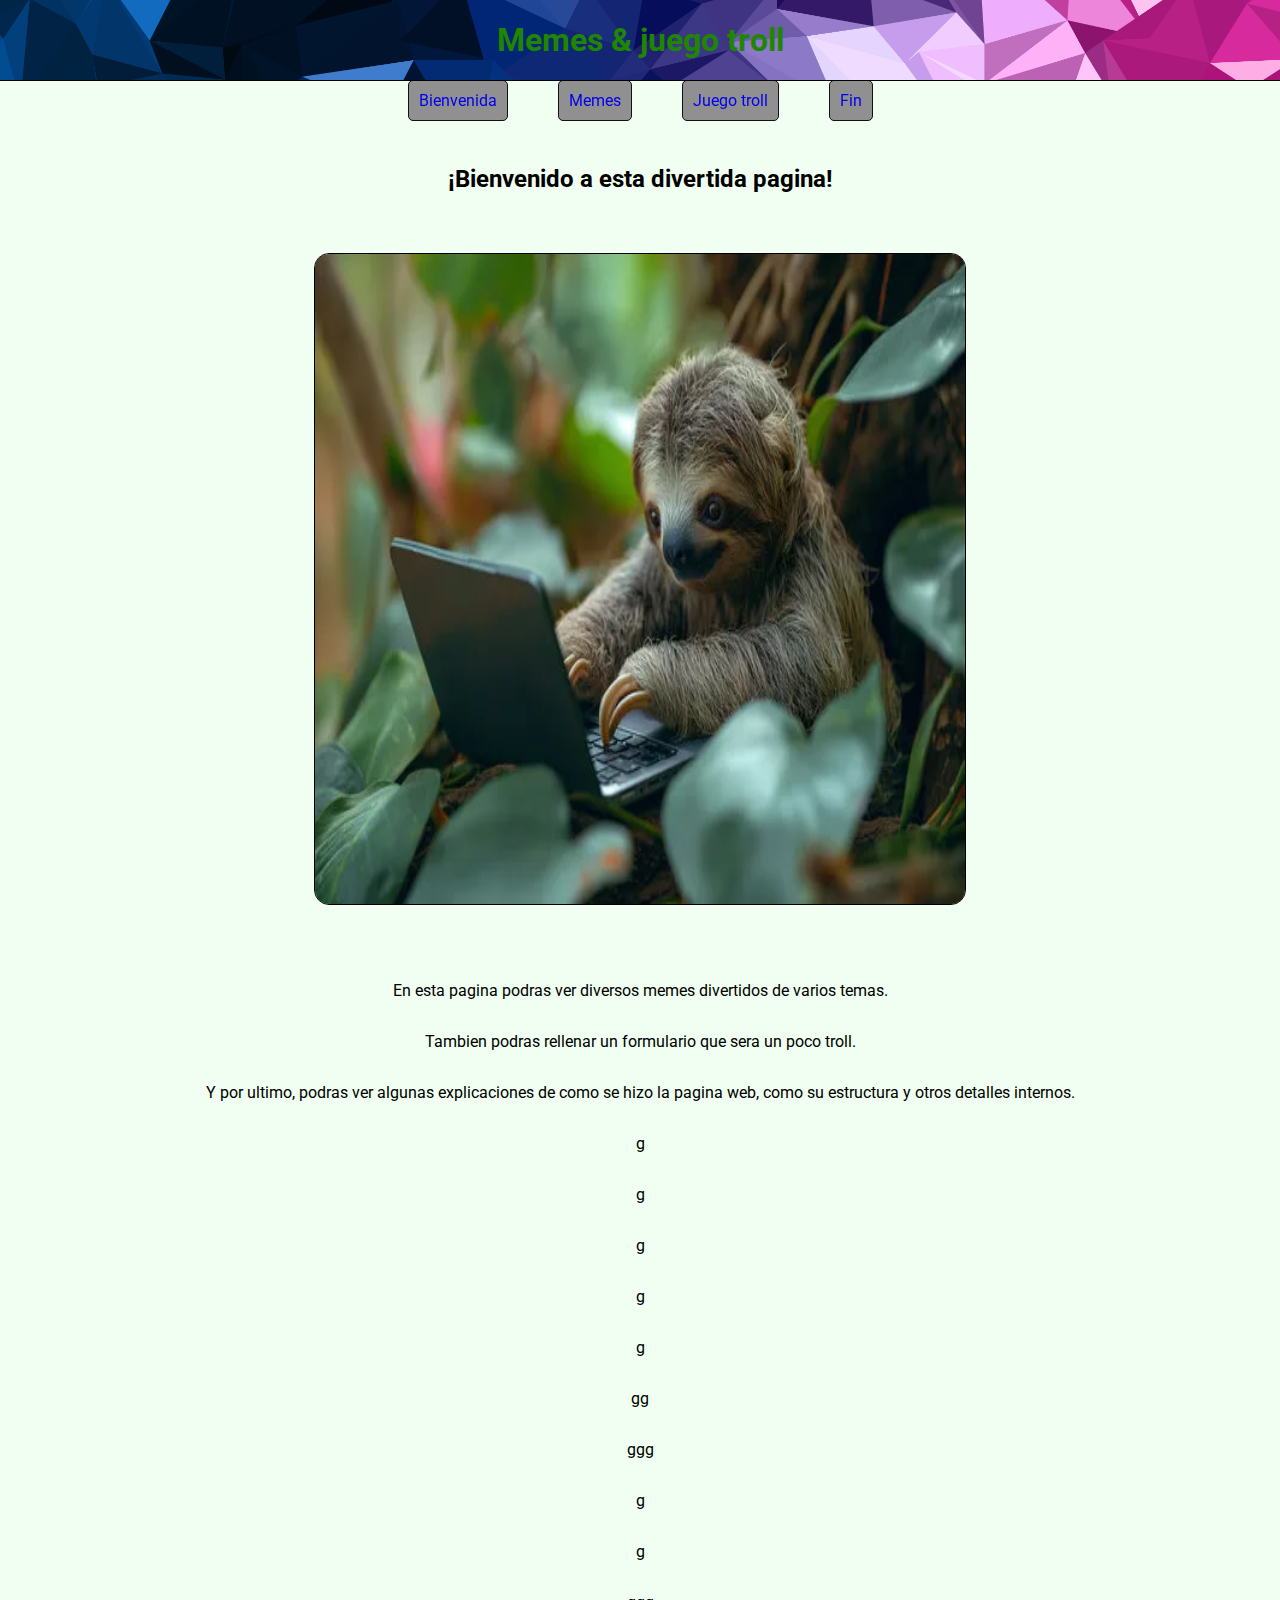
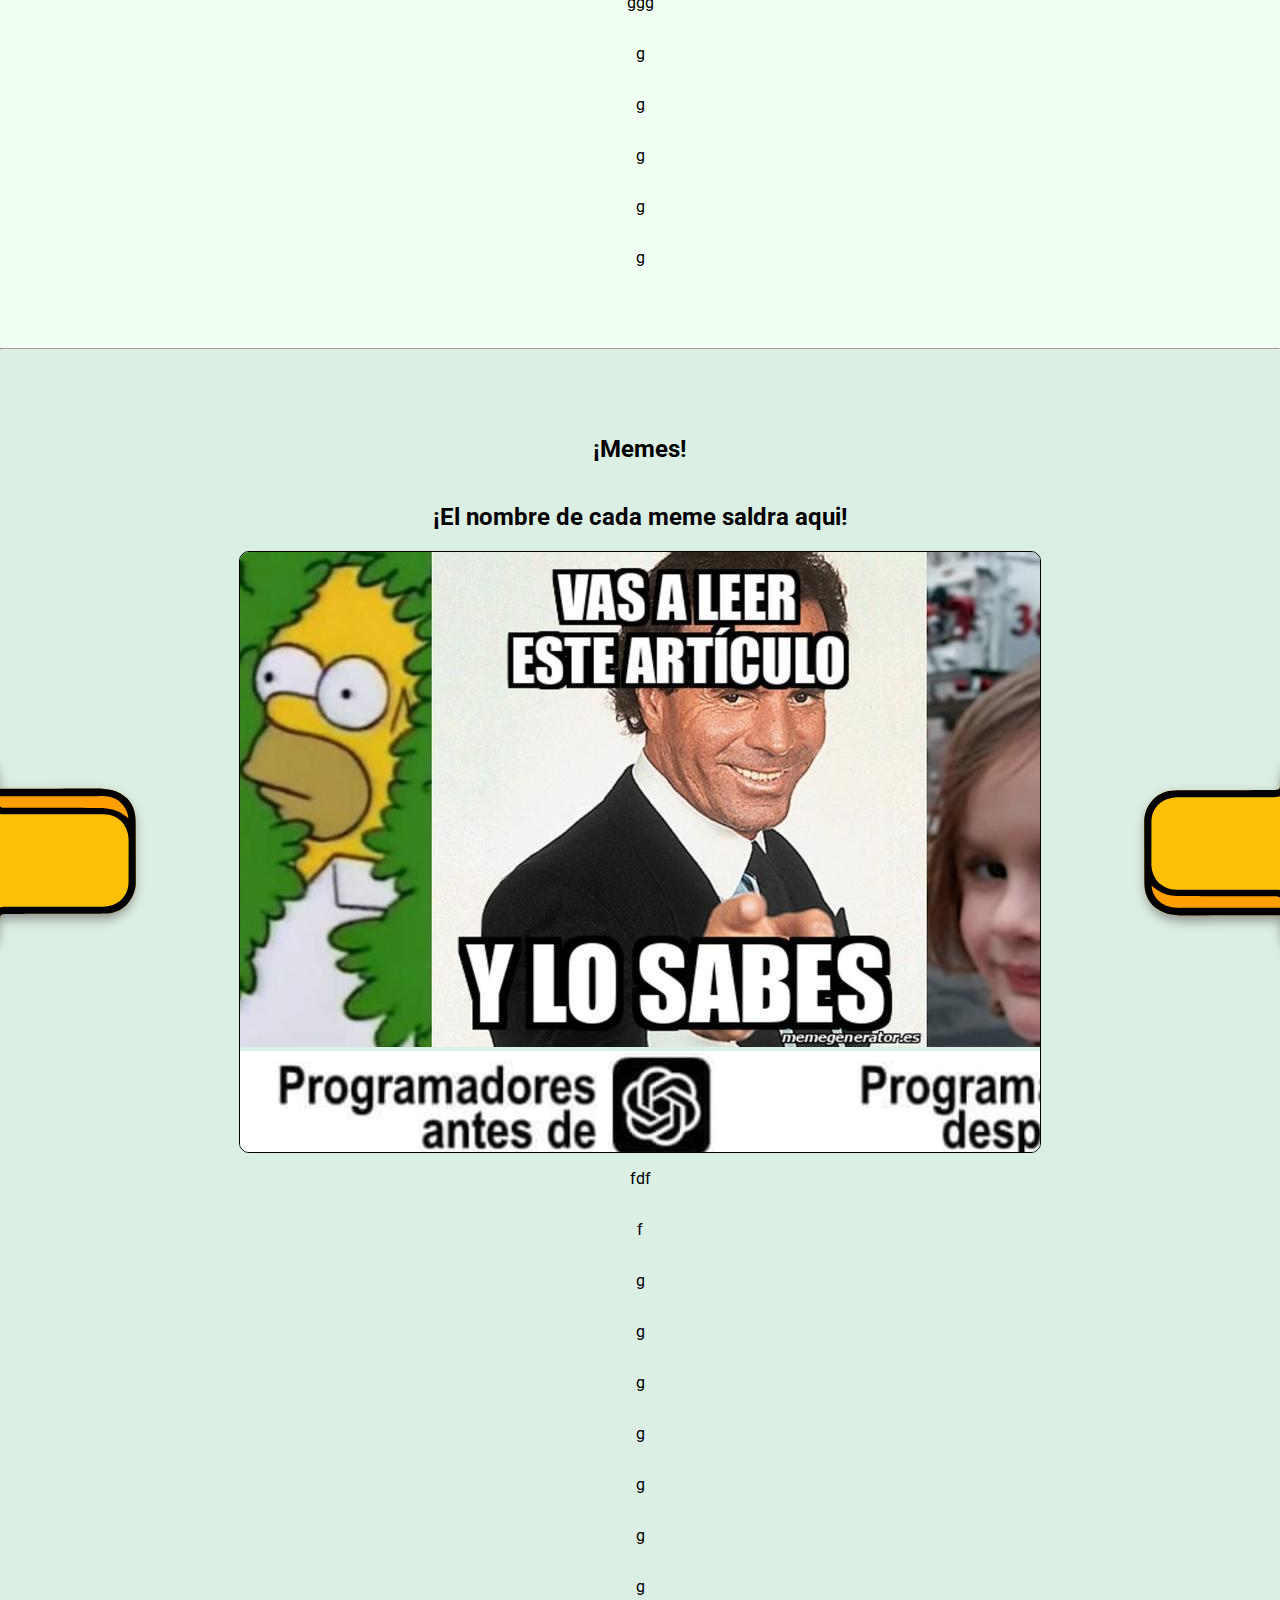
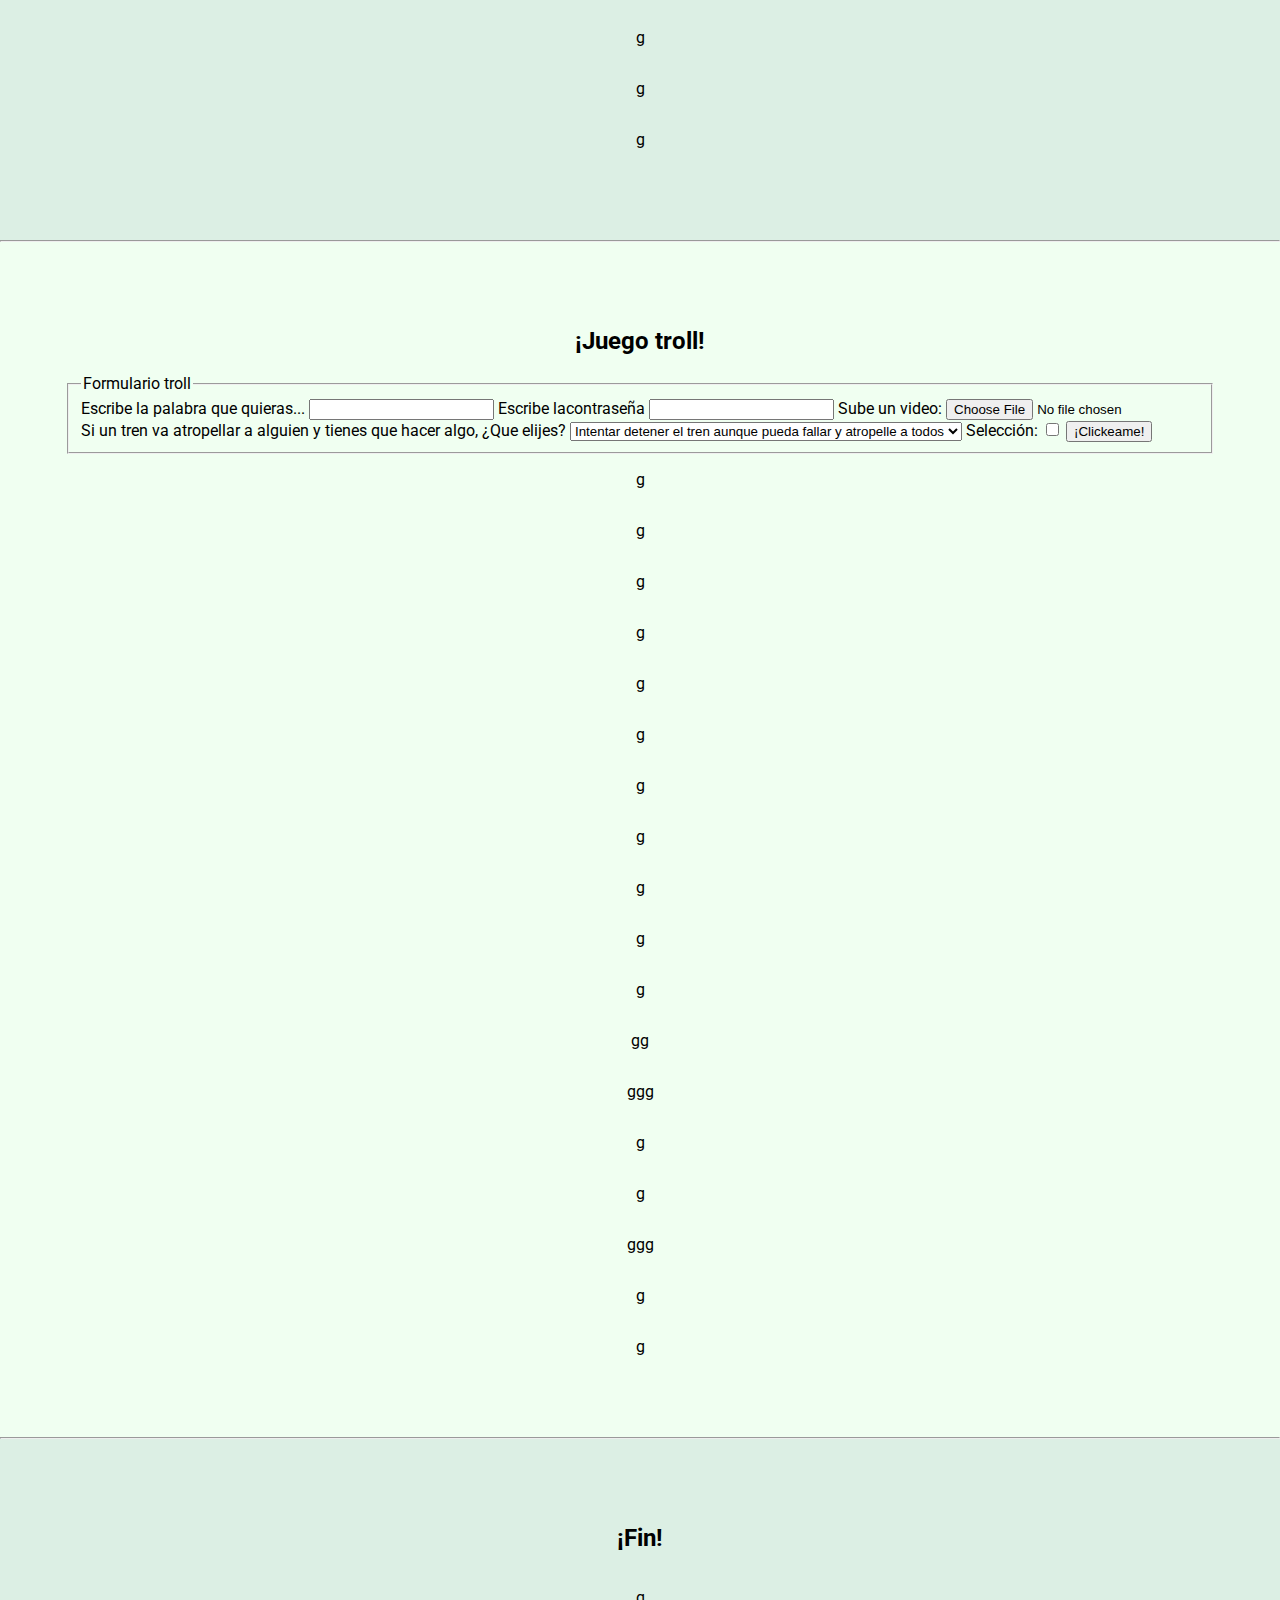
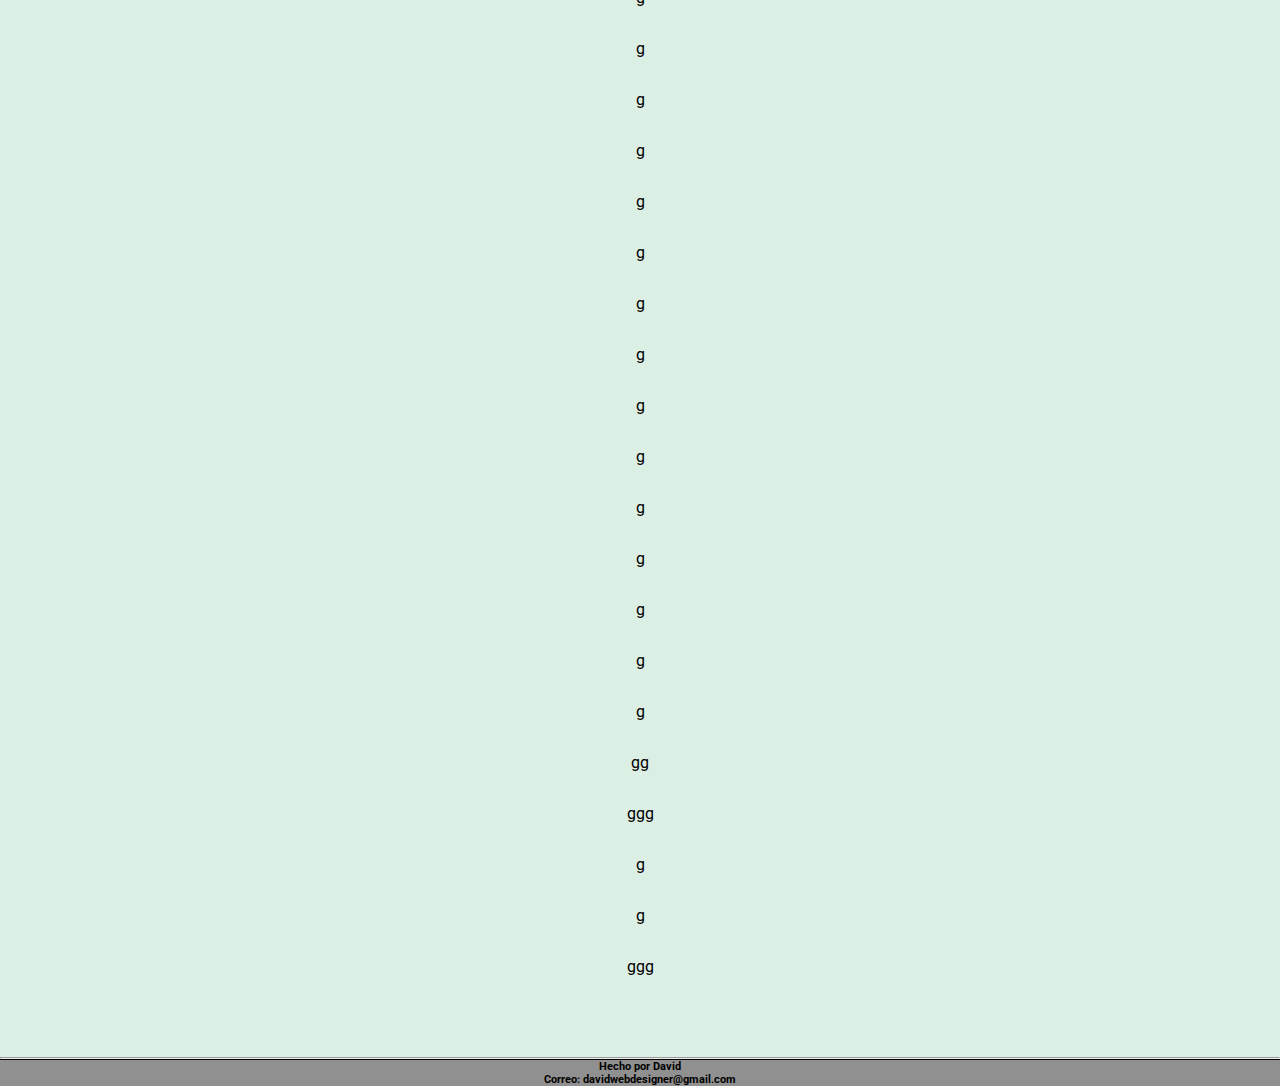
<file: WebFinalLastVersion/index.html>
<!DOCTYPE html>
<html lang="en">
<head>
    <meta charset="UTF-8">
    <meta name="viewport" content="width=device-width, initial-scale=1.0">
    <link rel="icon" href="assets/icons/favicon.svg" type="image/svg+xml">
    <title>Memes y trolleo</title>
    <link rel="stylesheet" href="style.css">
    <link rel="preconnect" href="https://fonts.googleapis.com">
    <link rel="preconnect" href="https://fonts.gstatic.com" crossorigin>
    <link href="https://fonts.googleapis.com/css2?family=Roboto:ital,wght@0,100;0,300;0,400;0,500;0,700;0,900;1,100;1,300;1,400;1,500;1,700;1,900&display=swap" rel="stylesheet">
    <link rel="stylesheet" href="https://cdnjs.cloudflare.com/ajax/libs/font-awesome/6.7.1/css/all.min.css" integrity="sha512-5Hs3dF2AEPkpNAR7UiOHba+lRSJNeM2ECkwxUIxC1Q/FLycGTbNapWXB4tP889k5T5Ju8fs4b1P5z/iB4nMfSQ==" crossorigin="anonymous" referrerpolicy="no-referrer" />
</head>

<body>
    

    <!-- Banner (Cabeza de pagina) -->
    <header>

        <h1 id="bannerTitle">Memes & juego troll</h1>

    </header>

    <!-- Navegador a secciones -->
    <nav>

        <a id="a1" href="#Bienvenida">Bienvenida</a>
        <a id="a2" href="#Memes">Memes</a>
        <a id="a3" href="#JuegoTroll">Juego troll</a>
        <a id="a4" href="#Fin">Fin</a>

    </nav>

    <!-- Sección 1 -->

    <section id="Bienvenida">

        <h2 id="firstTitle">¡Bienvenido a esta divertida pagina!</h2>
        <img id="welcomeImage" src="assets/images/welcome_image.png" alt="Imagen de bienvenida">


        <p>En esta pagina podras ver diversos memes divertidos de varios temas.</p>
        <p>Tambien podras rellenar un formulario que sera un poco troll.</p>
        <p>Y por ultimo, podras ver algunas explicaciones de como se hizo la pagina web, como su estructura y otros detalles internos.</p>
        <p>g</p>
        <p>g</p>
        <p>g</p>
        <p>g</p>
        <p>g</p>
        <p>gg</p>
        <p>ggg</p>
        <p>g</p>
        <p>g</p>
        <p>ggg</p>
        <p>g</p>
        <p>g</p>
        <p>g</p>
        <p>g</p>
        <p>g</p>

    </section>
    <hr>
    <!-- Sección 2 -->

<!-- Sección 2 -->

    <section id="Memes">
        <h2>¡Memes!</h2>


            <h2> ¡El nombre de cada meme saldra aqui!</h2>


            <div id="contenedor_principal">

            <img id="flecha_izquierda" src="assets/icons/left_arrow.svg" onclick="siguienteMeme()">

                <div id="contenedor_memes">

                    <div id="slider">

                        <!-- Lista de memes -->

                        <img id="default_meme" src="assets/memes/default_meme.jpg" alt="Portada memes">
                        <img src="assets/memes/meme1.jpeg" alt="Programadores con chatgpt">
                        <img src="assets/memes/meme2.jpg" alt="Caitlyn vs yasuo">
                        <img src="assets/memes/meme3.png" alt="Ser jugador de lol">


                        <!-- 3 memes del lol, 3 de programadores, 2 de chill, 1 de bromita -->

         
                    </div>
                
                    <div id="circulos">
                        
                        <i class="fa-solid fa-circle"></i>
                        <i class="fa-solid fa-circle"></i>
                        <i class="fa-solid fa-circle"></i>
                        <i class="fa-solid fa-circle"></i>
                        <i class="fa-solid fa-circle"></i>
                        <i class="fa-solid fa-circle"></i>
                        <i class="fa-solid fa-circle"></i>
                        <i class="fa-solid fa-circle"></i>
                        <i class="fa-solid fa-circle"></i>
                        <i class="fa-solid fa-circle"></i>

                    </div>

                </div>

            <img id="flecha_derecha" src="assets/icons/right_arrow.svg" onclick="MemeAnterior()">

            </div>
    
            <!--<div id="flecha_izquierda" class="estilo_contenedores_flechas"></div>-->

            <!--<div id="flecha_derecha" class="estilo_contenedores_flechas"></div>-->

            <!-- Pondre efecto de escritura cuando se pone el nombre del meme al cambiarse este -->


        <p>fdf</p>
        <p>f</p>
        <p>g</p>
        <p>g</p>
        <p>g</p>
        <p>g</p>
        <p>g</p>
        <p>g</p>
        <p>g</p>
        <p>g</p>
        <p>g</p>
        <p>g</p>
        <i class="fa-solid fa-circle"></i>



    </section>
    <hr>



    <!-- Sección 3 -->

    <section id="JuegoTroll">

        <h2>¡Juego troll!</h2>

        <fieldset>
            
            <legend>Formulario troll</legend>

            <label for="palabra">Escribe la palabra que quieras...</label>
            <input type="text" name="palabra" min="5" max="15" required>
            
            <label for="contraseña">Escribe lacontraseña</label>
            <input type="password" name="contraseña" min="12" required>

            <!-- Input que solo acepta videos -->
            <label for="loadVideo">Sube un video:</label>
            <input type="file" name="loadVideo" accept="video/*">

            <label for="selection">Si un tren va atropellar a alguien y tienes que hacer algo, ¿Que elijes?</label>

            <select name="selection" id="selection">

                <option value="s1">Desviar el tren y atropellar a 4 desconocidos</option>
                <option value="s2">No hacer nada y que el tren atropelle a 4 conocidos</option>
                <option value="s3">Saltar frente al tren y detenerlo</option>
                <option value="s4" selected>Intentar detener el tren aunque pueda fallar y atropelle a todos</option>

            </select>

            <label for="checkbox">Selección:</label>
            <input type="checkbox" id="checkbox" name="checkbox" >


            <button type="submit">¡Clickeame!</button>

            <!-- Un checkbox de seleccion obligatoria -->
            <!-- Un radio con 3 opciones al menos -->
            <!-- Un textarea con tamaño de filas y columnas y que sea mas ancho que alto -->
            <!-- Con id, name, placeholders y labels -->


        </fieldset>

        <p>g</p>
        <p>g</p>
        <p>g</p>
        <p>g</p>
        <p>g</p>
        <p>g</p>
        <p>g</p>
        <p>g</p>
        <p>g</p>
        <p>g</p>
        <p>g</p>
        <p>gg</p>
        <p>ggg</p>
        <p>g</p>
        <p>g</p>
        <p>ggg</p>
        <p>g</p>
        <p>g</p>

    </section>
    <hr>

    <!-- Sección 4 -->

    <section id="Fin">

        <h2>¡Fin!</h2>

        <p>g</p>
        <p>g</p>
        <p>g</p>
        <p>g</p>
        <p>g</p>
        <p>g</p>
        <p>g</p>
        <p>g</p>
        <p>g</p>
        <p>g</p>
        <p>g</p>
        <p>g</p>
        <p>g</p>
        <p>g</p>
        <p>g</p>
        <p>gg</p>
        <p>ggg</p>
        <p>g</p>
        <p>g</p>
        <p>ggg</p>

    </section>
    <hr>


    <!-- Pie de pagina -->
    <footer>

        <h6>Hecho por David </h6>
        <h6>Correo: davidwebdesigner@gmail.com</h6>
<!-- Meter icono de correo -->
    </footer>

    <script src="script.js"></script>

</body>
</html>



<!-- Segui un diseño progresivo en el que conforme avanzaba la estructura de la base le ponia el estilo con css -->
<!-- Tipo de diseño esquema y metodo de trabajo que segui -->
<!-- No es responsive design y no hice maquetacion avanzada -->
<!-- Dados los requerimientos de la web hice un diseño de secciones con banner y footer con animaciones y diseño bastante fluido ademas de seguir una paleta de colores de tal herramienta y usada x pagina para sacar los iconos svg porque escalan y pesan poco y son rapidos de cargar -->
<!-- Se comento lo importante para no perderse al leer esto -->
<!-- Metere iconos y animaciones donde quede bien y repasare los colores -->
<!-- Poner fondos de imagenes con patrones a las cosas, a los fondos, quizas sea mejor que poner colores -->

<!-- Poner el banner con los navs que segun la seccion que estes este como mas ocultado -->
</file>
<file: WebFinalLastVersion/style.css>
/* Variables de todo el documento css */
:root {

    --banner-height: 80px; /* Ajusta la altura del banner aquí */
    --border-radius: 15px;

}

html {
    margin: 0;
}

body {

    margin: 0;

    /* Hace espacio en blanco desde arriba en el body para mover los elementos y no solapar el header */

    /* Ver si lo pongo */
    /* background-image: url("assets/backgrounds/repeated-square.jpg"); /* Imagen del patrón */ 
   /*background-size: repeat; /* Para que se repita y cubra toda la página */ 

   /* display: flex;
   flex-direction: column;
   justify-content: center;
   align-items: center; */
   margin-top: var(--banner-height); /* Hace espacio en el body para no solapar el header */

   font-family: 'Roboto', sans-serif;


}

/* Hace que la barra de scroll desaparezca con la opcion avanzada del navegador llamada webkit*/

body::-webkit-scrollbar {

    display: none;

}
  
#welcomeImage {

    width: 650px;
    height: 650px;
    
    border: 1px black solid;
    border-radius: var(--border-radius);

    margin-top: 40px;
    margin-bottom: 60px;

    
}






h1, h6, hr {

    margin: 0;

}

#firstTitle {

    margin: 20px;

}



header {

    position: fixed;

    margin: 0;
    padding: 0;
    height: var(--banner-height);
    width: 100%;

    background-image: url('assets/backgrounds/banner_background.jpg');
    background-size: cover;
    background-repeat: no-repeat;

    /* background: linear-gradient(to right, #E0E0E0, #C0C0C0); /* Degradado gris en el header */
    display: flex;
    flex-direction: column;
    justify-content: center;
    align-items: center;

    color: #1f8600; /* Color del texto en el header */
    /* Añadir borde negro al texto */

    z-index: 1;
    top: 0;
    left: 0;

    border-bottom: 1px black solid;
    font-family: 'Roboto', sans-serif;

    transition: height 0.4s ease-in-out; /* Cambia la altura suavemente en 0.3 segundos */

}



nav {

   position: fixed;

   width: 100%;
   display: flex;
   flex-direction: row;
   justify-content: center;
   align-items: center;
   /* Cantidad de espacio entre los elementos del menu */
   gap: 50px;

   

    /* Sigue estando como fixed con el header pero se salta el posicionamiento del header */
    top: 0;
    left: 0;
    margin-top: var(--banner-height);
    z-index: 0;
    color: black; /* Color del texto en la navegación */



}



/* Enlaces */
a {

    position: relative;

    padding: 10px;
    text-decoration: none;
    background-color: #909090;
    border: 1px #111111 solid;
    border-radius: 5px;


}

a:hover {

    background-color: #DCEFE4;

}

a:visited {
    color: black; /* Color para los enlaces visitados */
}

.scroll_activo a {

    bottom: 52px;

}

/* Hover habilitado solo si el nav tiene scroll_activo */
nav.scroll_activo a:hover {
    /* transform: translateY(121px); /* Movimiento adicional */
    /* Funciona igual sin eso, quitarlo */
    background-color: #DCEFE4;
}




#Bienvenida {
    margin-top: 20px;
}

footer {

    display: flex;
    flex-direction: column;
    justify-content: center;
    align-items: center;

    background-color: #909090; /* Fondo gris oscuro en el footer */
    color: black;
    border-top: 1px black solid;
    font-family: 'Roboto', sans-serif;

}

section {

    display: flex;
    flex-direction: column;
    justify-content: center;
    align-items: center;

    padding: 65px;

}

/* Contenedores seccion de memes */

#contenedor_principal {

    display: flex;
    justify-content: center;

    /* No es mejor centrarlo con space-beetwen los 3 elementos y mas exactos asi? */
    align-items: center;
    flex-direction: row;

}

#contenedor_memes {

    width: 800px;
    height: 600px;

    border-radius: 10px;

    border: 1px black solid;
    border-radius: 10px;

    /* Lo que se salga del contenedor no se vera */
    overflow: hidden;
    
}

.fa-solid.fa-circle {

color: rgb(243, 243, 69);
margin: 5px;

}

#slider {

    transition: transform 0.5s ease-in-out; /* Animación suave para el desplazamiento */

}

#circulos {

    display: flex;
    flex-direction: row;
    justify-content: center;
    align-items: center;

}

#flecha_izquierda {

    width: 300px;
    /* Se pone en automatico para que la proporcion de altura la pille automaticamente y proporcionalmente en base al ancho */
    height: auto;

    margin-right: 100px;

    filter: drop-shadow(-2px 5px 6px rgba(120, 120, 120, 0.8));
    transition: transform 0.3s ease;

}

#flecha_derecha {

    width: 300px;
    height: auto;
    margin-left: 100px;
    
    /* Filtro directo al svg porque si se pone directo el efecto de shadow lo hace mal */
    filter: drop-shadow(2px 5px 6px rgba(120, 120, 120, 0.8));
    transition: transform 0.3s ease;

}

/* Animación infinita de las flechas al tener el raton encima */
#flecha_izquierda:hover, #flecha_derecha:hover {
    animation: subirBajar 0.6s ease-in-out infinite;
}

.deslizar_izquierda {
    animation: deslizarIzquierda 0.5s easy forwards;
}

.deslizar_derecha {
    animation: deslizarDerecha 0.5s easy forwards;
}

/* Definimos la animación */
@keyframes subirBajar {
    0% { transform: translateY(0); }
    50% { transform: translateY(-10px); }
    100% { transform: translateY(0); }
}

@keyframes deslizarIzquierda {

    0% { transform: translateX(0) }
    100% { transform: translateX(-100%) }
    
}

@keyframes deslizarDerecha {

    0% { transform: translateX(0) }
    100% { transform: translateX(100%) }
    
}

/*--------------------------------------------------------- */

#Bienvenida {
    background: linear-gradient(to bottom, #F0FFF1, #F0FFF1 50%, #F0FFF1);
  }
  
  #Memes {
    background: linear-gradient(to bottom, #DCEFE4, #DCEFE4 50%, #DCEFE4);
  }
  
  #JuegoTroll {
    background: linear-gradient(to bottom, #F0FFF1, #F0FFF1 50%, #F0FFF1);
  }
  
  #Fin {
    background: linear-gradient(to bottom, #DCEFE4, #DCEFE4 50%, #DCEFE4);
  }
  

html {
    scroll-behavior: smooth;
}


/* Poner comentarios a lo importante */

/* Explicar organización de capas de los elementos */

/* Añadir pantalla de carga de efecto guapo en pantalla? */

/* Herramientas usadas como google fonts y explicar en general y las cosas raras */

/* Añadir sombras a bordes y eso? Sobre todo entre las secciones arriba y abajo de estas de colores para que se queden mas.. bonitas */
/* La web seguira un estilo de cosas como margenes general para cuadrar */
/* Añadir soniditos */
/* Que al pasar el cursor por algunos lados no salga el tipico */
/* Cambiar el cursor que sale en la pagina y segun la seccion que estes */


/* Añadir iconos bonitos en los elementos, como en el banner */

/* Poner imagen de tree en la web en la explicación final */

/* Quiero que salga el nombre del meme en pequeño en algun lado al ver los memes */
</file>
